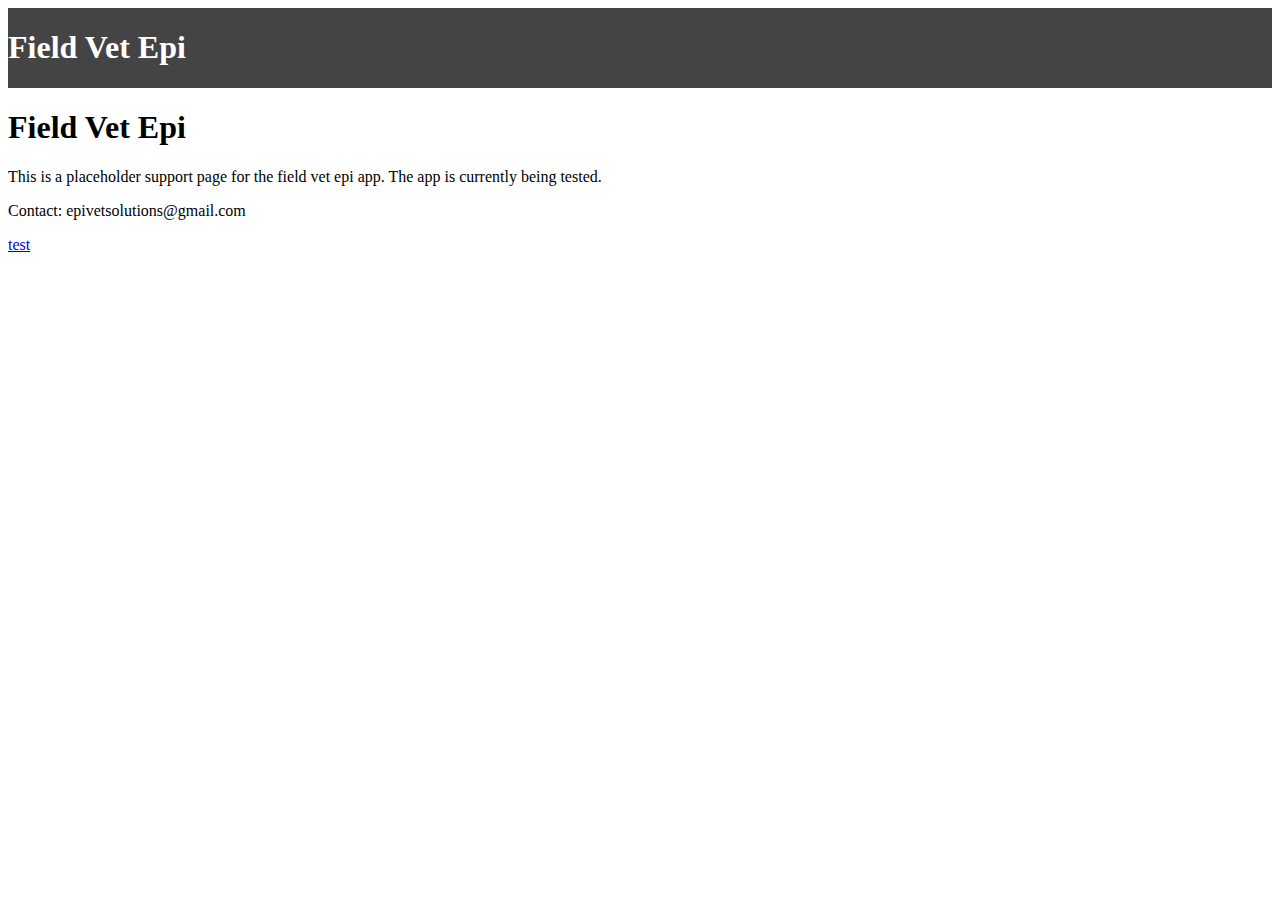
<file: index.html>
<!DOCTYPE html>
<html lang="en">

<head>
  <meta charset="utf-8" />
  <title>Field Vet Epi App</title>
  <link rel="stylesheet" href="styles.css">
</head>

<body>
  <div class="layout">
    <div class="header">
      <h1>Field Vet Epi</h1>
    </div>
    <div class="content">
      <h1>Field Vet Epi</h1>
      <p>This is a placeholder support page for the field vet epi app. The app is currently being tested.</p>
      <p>Contact: epivetsolutions@gmail.com</p>
      <p><a href="test.html">test</a></p>  
    </div>
    <div class="footer">
    </div>
  </div>
</body>
</html>
</file>
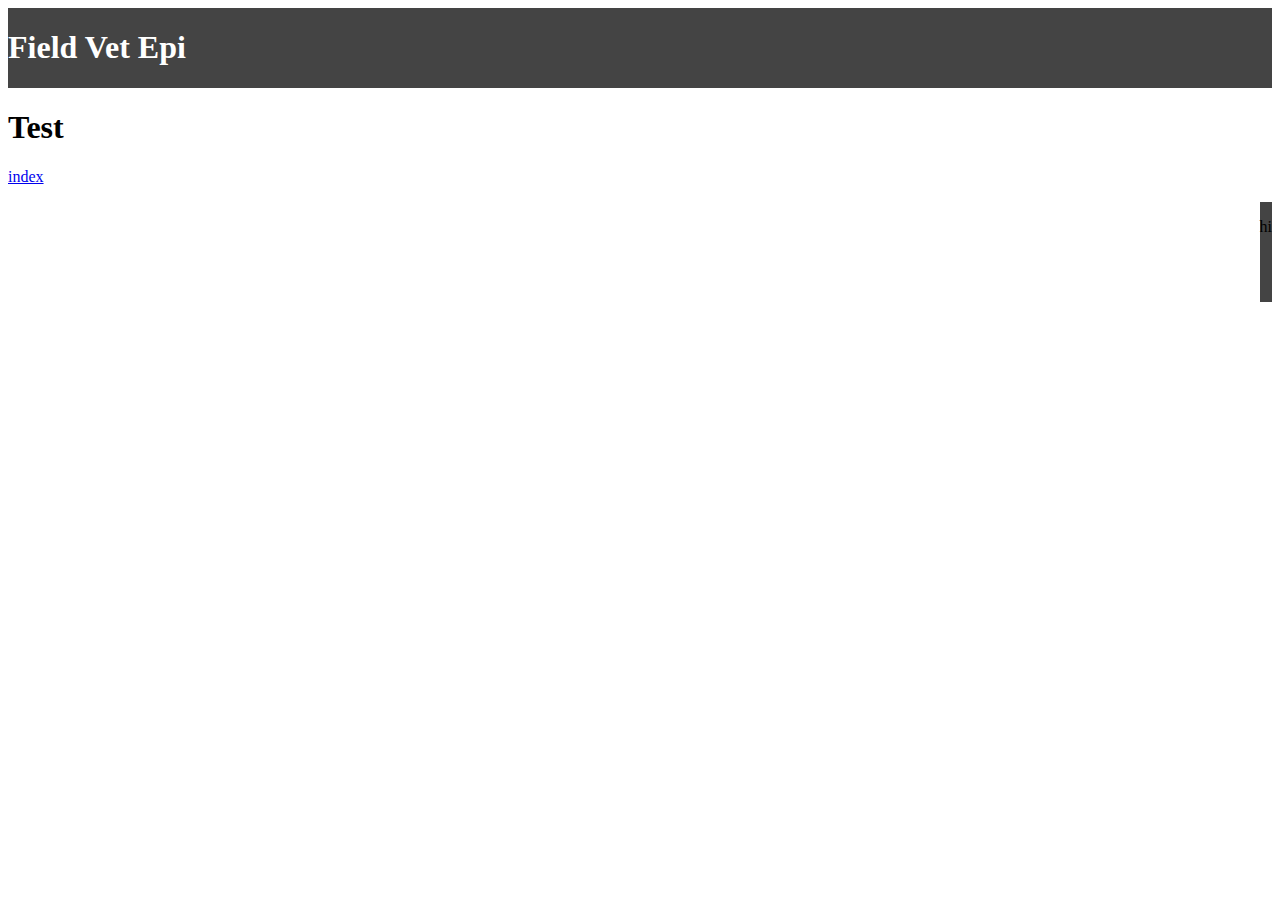
<file: test.html>
<!DOCTYPE html>
<html lang="en">

<head>
  <meta charset="utf-8" />
  <title>Field Vet Epi App</title>
  <link rel="stylesheet" href="styles.css">
</head>

<body>
  <div class="layout">
    <div class="header">
      <h1>Field Vet Epi</h1>
    </div>
    <div class="content">
      <h1>Test</h1>
      <p><a href="index.html">index</a></p>  
    </div>
    <div class="footer">
      <p>hi</p>
    </div>
  </div>
</body>
</html>
</file>
<file: styles.css>
div.layout{
	display: flex;
	flex-direction: column;
	justify-content: flex-start;
}

div.header{
	background-color:#444;
	color:#fff;
	flex:0 0 auto;
}

div.content{
	flex:1 0 auto;
}

div.footer{
	align-self:end;
	background-color:#444;
	flex:0 0 auto;
	min-height:100px;
}
</file>
